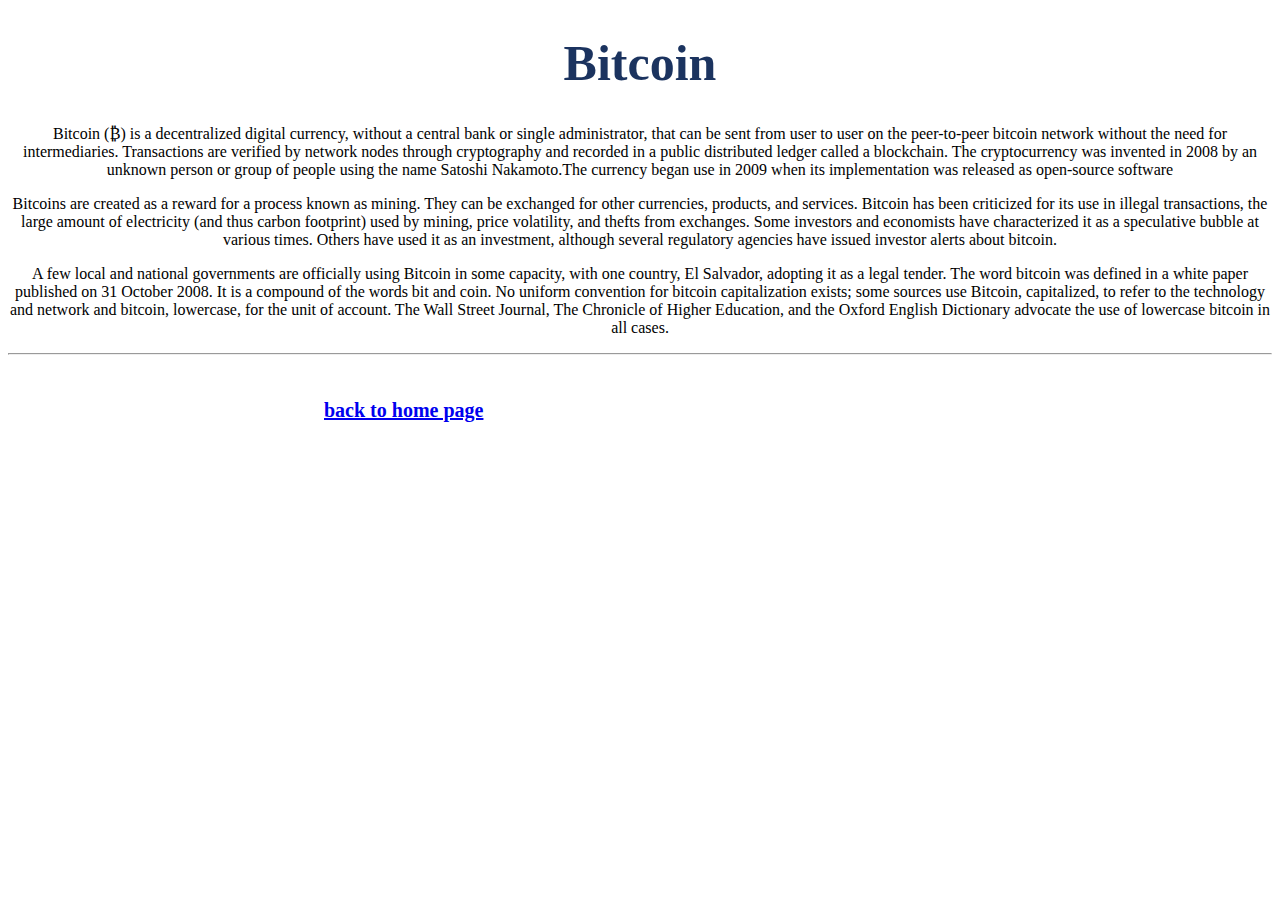
<file: bitcoin.html>
<!DOCTYPE html>
<html lang="en">
<head>
    <meta charset="UTF-8">
    <meta http-equiv="X-UA-Compatible" content="IE=edge">
    <meta name="viewport" content="width=device-width, initial-scale=1.0">
    <title>Bitcoin</title>
    <link rel="stylesheet" href="coin.css">
</head>
<style>

   
</style>
<body>

    
    <h1>Bitcoin</h1>
    <p>Bitcoin (₿) is a decentralized digital currency, without a central bank or single administrator, that can be sent from user to user on the peer-to-peer bitcoin network without the need for intermediaries. Transactions are verified by network nodes through cryptography and recorded in a public distributed ledger called a blockchain. The cryptocurrency was invented in 2008 by an unknown person or group of people using the name Satoshi Nakamoto.The currency began use in 2009 when its implementation was released as open-source software

    <p>Bitcoins are created as a reward for a process known as mining. They can be exchanged for other currencies, products, and services. Bitcoin has been criticized for its use in illegal transactions, the large amount of electricity (and thus carbon footprint) used by mining, price volatility, and thefts from exchanges. Some investors and economists have characterized it as a speculative bubble at various times. Others have used it as an investment, although several regulatory agencies have issued investor alerts about bitcoin.</p>
        
    <p>A few local and national governments are officially using Bitcoin in some capacity, with one country, El Salvador, adopting it as a legal tender.
        
    The word bitcoin was defined in a white paper published on 31 October 2008. It is a compound of the words bit and coin. No uniform convention for bitcoin capitalization exists; some sources use Bitcoin, capitalized, to refer to the technology and network and bitcoin, lowercase, for the unit of account. The Wall Street Journal, The Chronicle of Higher Education, and the Oxford English Dictionary advocate the use of lowercase bitcoin in all cases.</p>
    <hr>
    <br>
    <br>
    <a class="size center" href="index.html">back to home page</a>
   
    
</body>
</html>
</file>
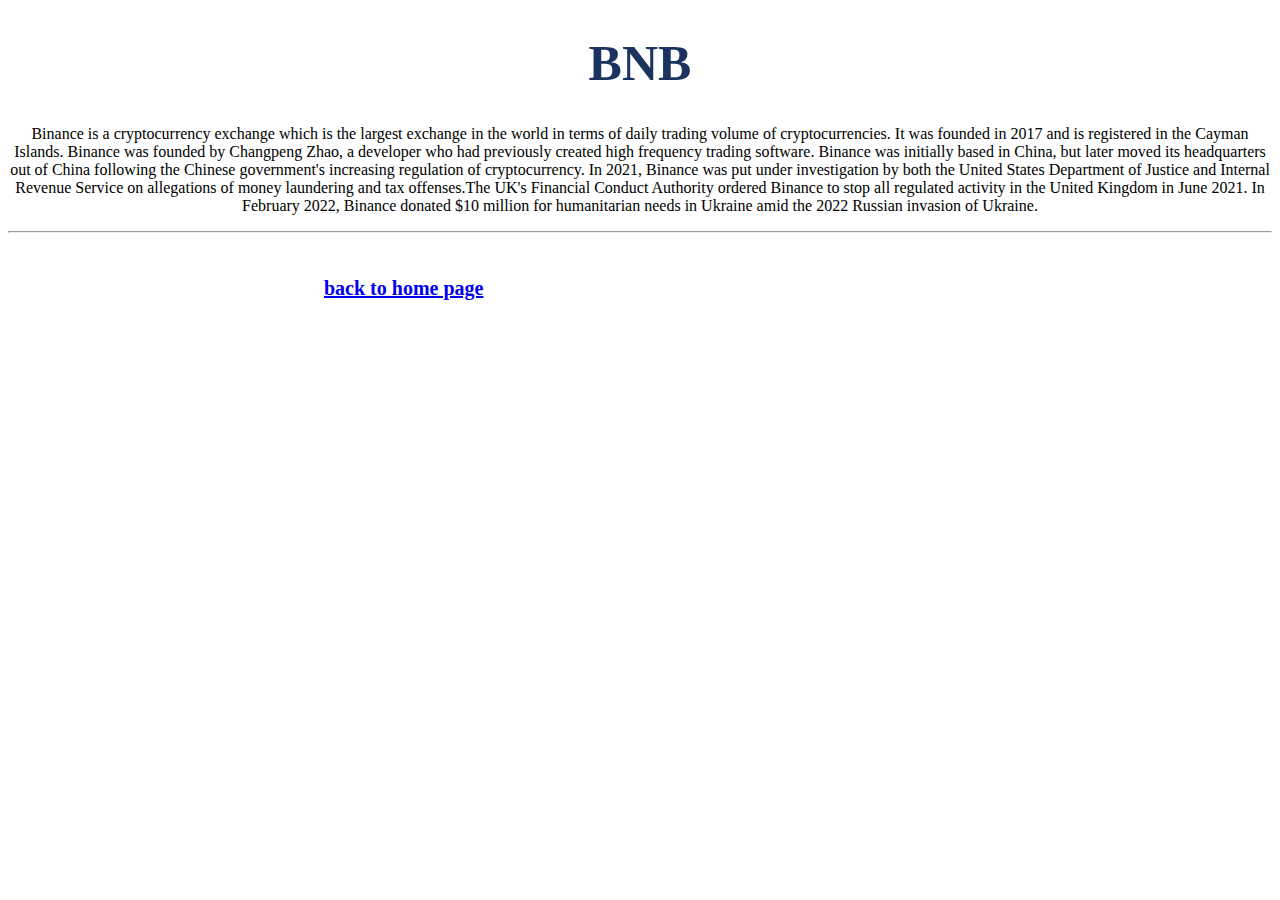
<file: bnb.html>
<!DOCTYPE html>
<html lang="en">
<head>
    <meta charset="UTF-8">
    <meta http-equiv="X-UA-Compatible" content="IE=edge">
    <meta name="viewport" content="width=device-width, initial-scale=1.0">
    <title>BNB</title>
    <link rel="stylesheet" href="coin.css">
</head>
<body>

    <h1>BNB</h1>
    <p>Binance is a cryptocurrency exchange which is the largest exchange in the world in terms of daily trading volume of cryptocurrencies. It was founded in 2017 and is registered in the Cayman Islands.
    Binance was founded by Changpeng Zhao, a developer who had previously created high frequency trading software. Binance was initially based in China, but later moved its headquarters out of China following the Chinese government's increasing regulation of cryptocurrency.
    In 2021, Binance was put under investigation by both the United States Department of Justice and Internal Revenue Service on allegations of money laundering and tax offenses.The UK's Financial Conduct Authority ordered Binance to stop all regulated activity in the United Kingdom in June 2021.
    In February 2022, Binance donated $10 million for humanitarian needs in Ukraine amid the 2022 Russian invasion of Ukraine.</p>
    <hr>
    <br>
    <br>
    <a class="size center" href="index.html">back to home page</a>
    
</body>
</html>
</file>
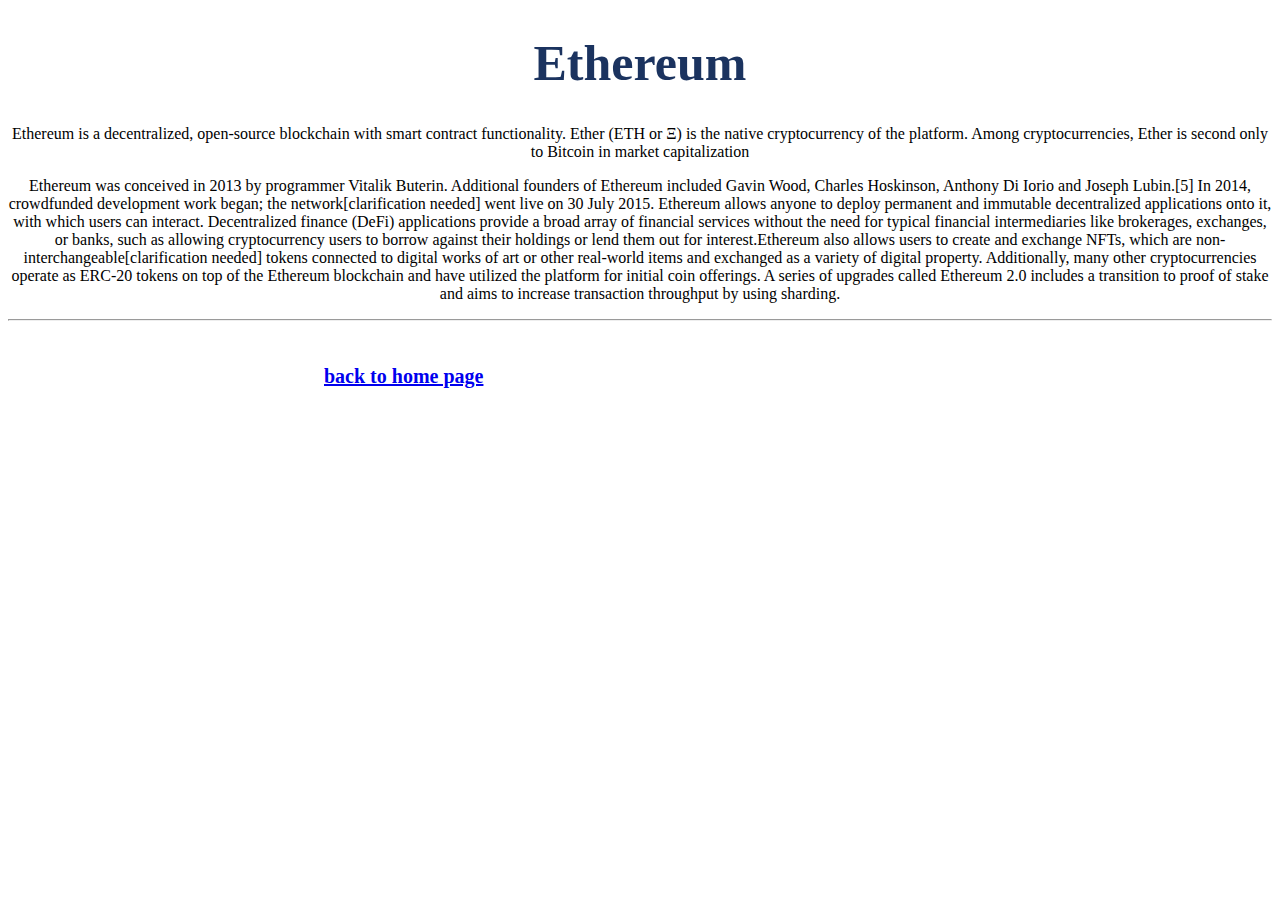
<file: ethereum.html>
<!DOCTYPE html>
<html lang="en">
<head>
    <meta charset="UTF-8">
    <meta http-equiv="X-UA-Compatible" content="IE=edge">
    <meta name="viewport" content="width=device-width, initial-scale=1.0">
    <title>Ethereum</title>
    <link rel="stylesheet" href="coin.css">
</head>
<body>

    <h1>Ethereum</h1>
    <p>Ethereum is a decentralized, open-source blockchain with smart contract functionality. Ether (ETH or Ξ) is the native cryptocurrency of the platform. Among cryptocurrencies, Ether is second only to Bitcoin in market capitalization

    <p>Ethereum was conceived in 2013 by programmer Vitalik Buterin. Additional founders of Ethereum included Gavin Wood, Charles Hoskinson, Anthony Di Iorio and Joseph Lubin.[5] In 2014, crowdfunded development work began; the network[clarification needed] went live on 30 July 2015. Ethereum allows anyone to deploy permanent and immutable decentralized applications onto it, with which users can interact. Decentralized finance (DeFi) applications provide a broad array of financial services without the need for typical financial intermediaries like brokerages, exchanges, or banks, such as allowing cryptocurrency users to borrow against their holdings or lend them out for interest.Ethereum also allows users to create and exchange NFTs, which are non-interchangeable[clarification needed] tokens connected to digital works of art or other real-world items and exchanged as a variety of digital property. Additionally, many other cryptocurrencies operate as ERC-20 tokens on top of the Ethereum blockchain and have utilized the platform for initial coin offerings.        
    A series of upgrades called Ethereum 2.0 includes a transition to proof of stake and aims to increase transaction throughput by using sharding.</p>
    <hr>
    <br>
    <br>

    <a class="size center" href="index.html">back to home page</a>
    
</body>
</html>
</file>
<file: coin.css>
body {
    background-color: rgb(255, 255, 255);
}

p {
    
    text-align: center;
    color: 36622B;

}
h1 {
    text-align: center;
    color: #1B335F;
    font-size:50px;
}

h2 {
    text-align: center;
    color: #F68989;
    font-size: 50px;
}

.center {
    display: block;
    margin-left: auto;
    margin-right: auto;
    width: 50%;
  }

.imgsmall {
    height: 250px;
    width: auto;
}

.imglarge {
    height: 400px;
    width: auto;
}

.price {
    font-size: 40px;
    font-weight: bold
    
}

.size {
    font-size: 20px;
    font-weight: bold
}
</file>
